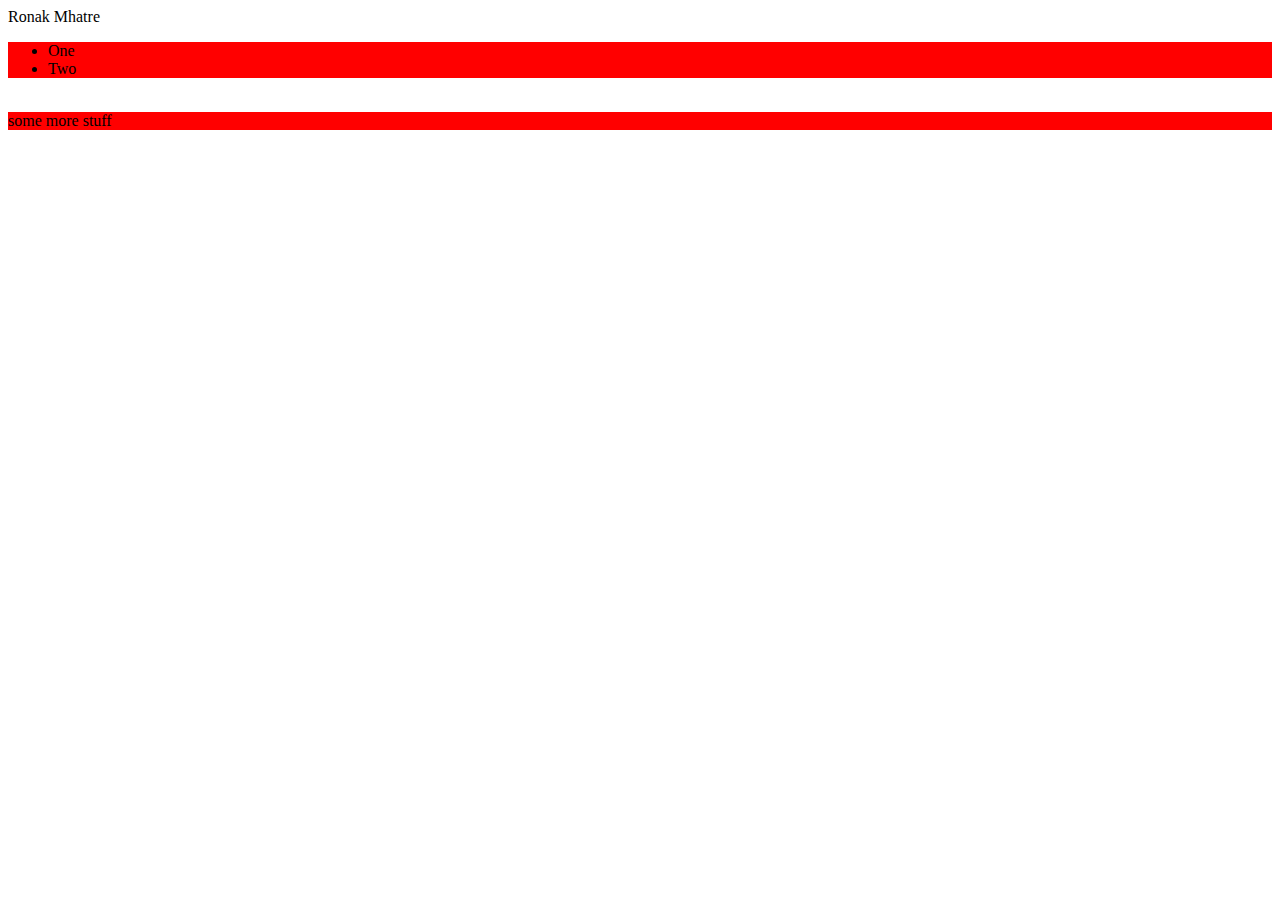
<file: index1.html>
<html>
<head>
    <title>
    week one page one! </title>
</head>
<style>
div{
background: red;
}
.two { background: green}
</style>
<body>
<p>Ronak Mhatre</p>
<div>
<ul>
    <li>One </li>
    <li>Two</li>

</ul>

</div>
<br>
<div>
    some more stuff
</div>
<script>
    alert("high again!")
</script>

</body>

    </html>
</file>
